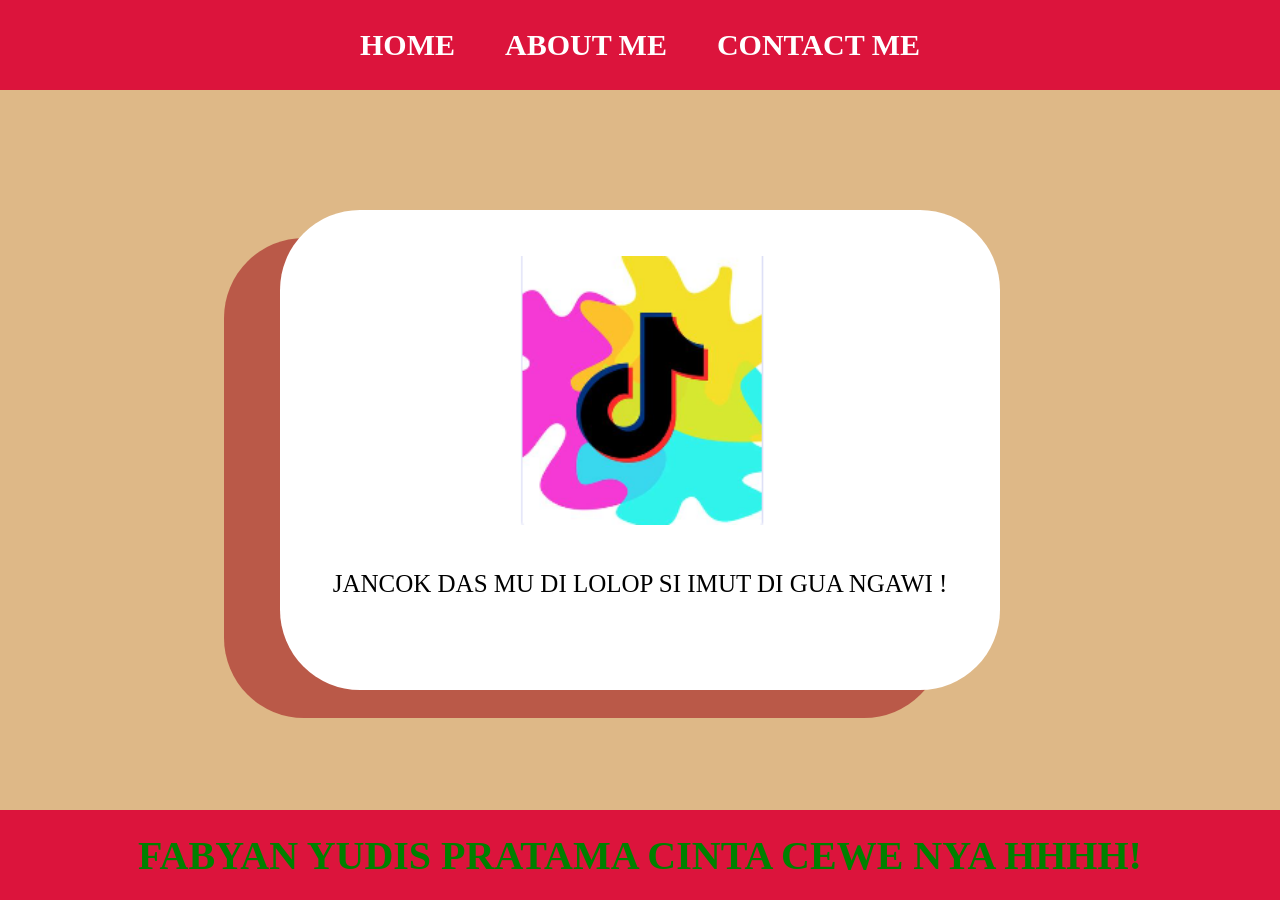
<file: index.html>
<html>

<head>
  <TITLE> HOME</TITLE>
  <link rel="stylesheet" href="style.css" />
</head>

<body>
  <div class="container">
    <!-- NAVI GATION BAR -->
    <DIV class="container-navbar">
      <ul class="ul-navbar">
        <li class="li-navbar">
          <a href="#" class="a-navbar">HOME</a>
        </li>
        <li class="li-navbar">
          <a href="about.html" class="a-navbar">ABOUT ME</a>
        </li>
        <li class="li-navbar">
          <a href="contact.html" class="a-navbar">CONTACT ME</a>
        </li>
      </ul>
    </DIV>
    <!-- NAVIGATION BAR SELESAI -->
    <div>

    </div>
    <!-- CONTENT 1 -->
    <div class="container-content">
      <a href="https://tiktok.com/p.bos72" class="a-content">
        <img src="Screenshot (5).png" class="img-content" />
        <p>JANCOK DAS MU DI LOLOP SI IMUT DI GUA NGAWI !</p>
            <!-- DATA START CI RUSDI -->
        <div id ="biodata"></div>
          <!-- DATA END CI IMUT -->
      </a>

    </div>
    <!-- CONTENT 1 END -->

    <!-- FOOTER -->
    <div class="container-footer">
      <h1 class="h1-footer">FABYAN YUDIS PRATAMA CINTA CEWE NYA HHHH!</h1>
    </div>
    <!-- FOOTER END -->
  </div>
  <script src="data.js" type="text/javascript"/>
</body>

</html>
</file>
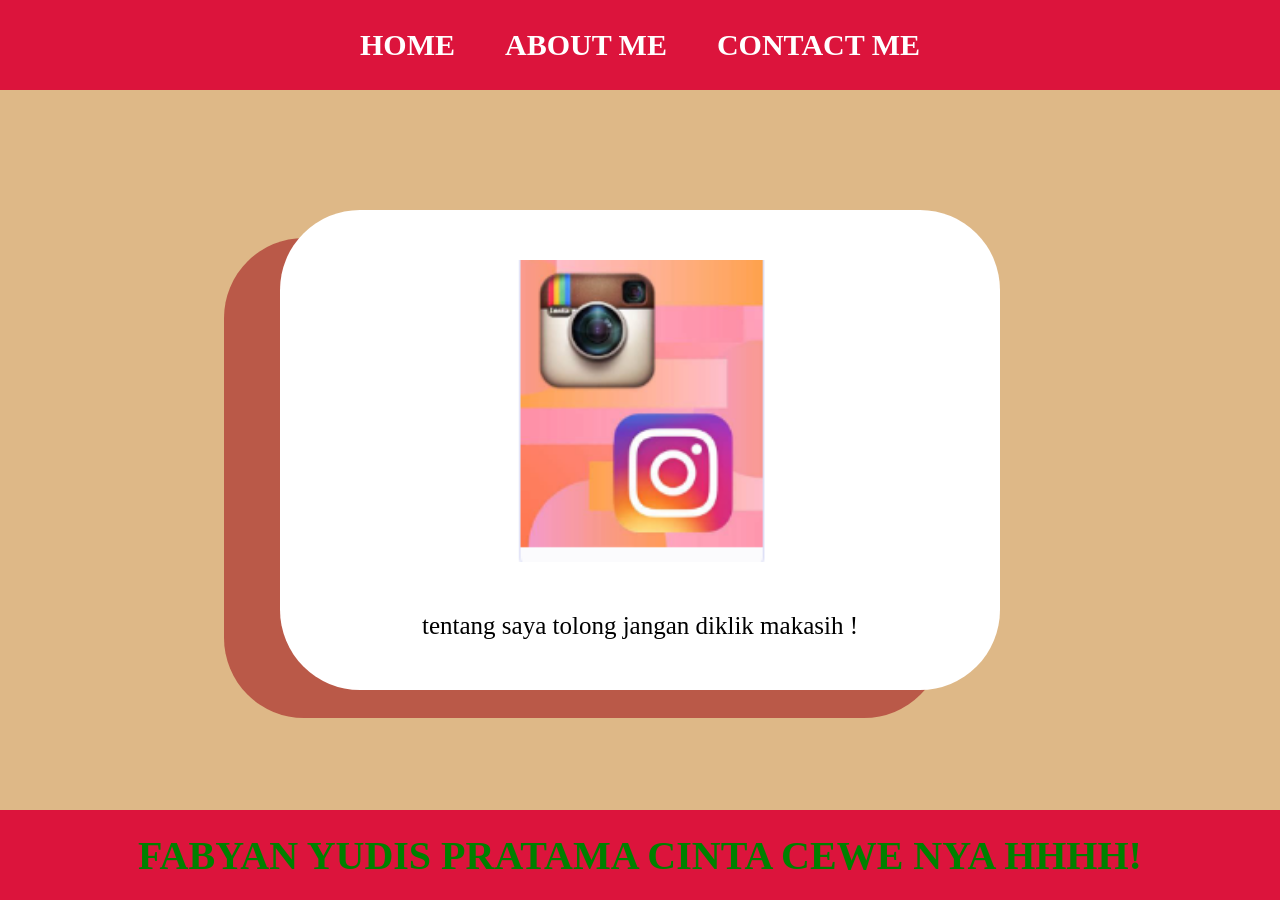
<file: about.html>
<html>
    <head>
        <TITLE> ABOUT ME</TITLE>
        <link rel="stylesheet" href="style.css" />
    </head>
    <body>
      <div class="container">
        <!-- NAVI GATION BAR -->
      <DIV class="container-navbar">
        <ul class="ul-navbar">
        <li class="li-navbar">
         <a href="index.html" class="a-navbar">HOME</a>
        </li>
        <li class="li-navbar">
          <a href="about.html" class="a-navbar">ABOUT ME</a>
        </li>
        <li class="li-navbar">
          <a href="contact.html" class="a-navbar">CONTACT ME</a>
        </li>
        </ul>
      </DIV>
        <!-- NAVIGATION BAR SELESAI -->
        <div>

        </div>
        <!-- CONTENT 1 -->
         <div class="container-content">
          <a href="https://instagram.com/vdyr." 
          class="a-content">
            <img src="Screenshot (7).png" class="img-content" />
            <p>tentang saya tolong jangan diklik makasih !</p>
          </a>

         </div>
        <!-- CONTENT 1 END -->
         <div>
         </div>
        <!-- FOOTER -->
         <div class="container-footer">
         <h1 class="h1-footer">FABYAN YUDIS PRATAMA CINTA CEWE NYA HHHH!</h1>
         </div>
        <!-- FOOTER END --
        </div>  
        </body>
</html>
</file>
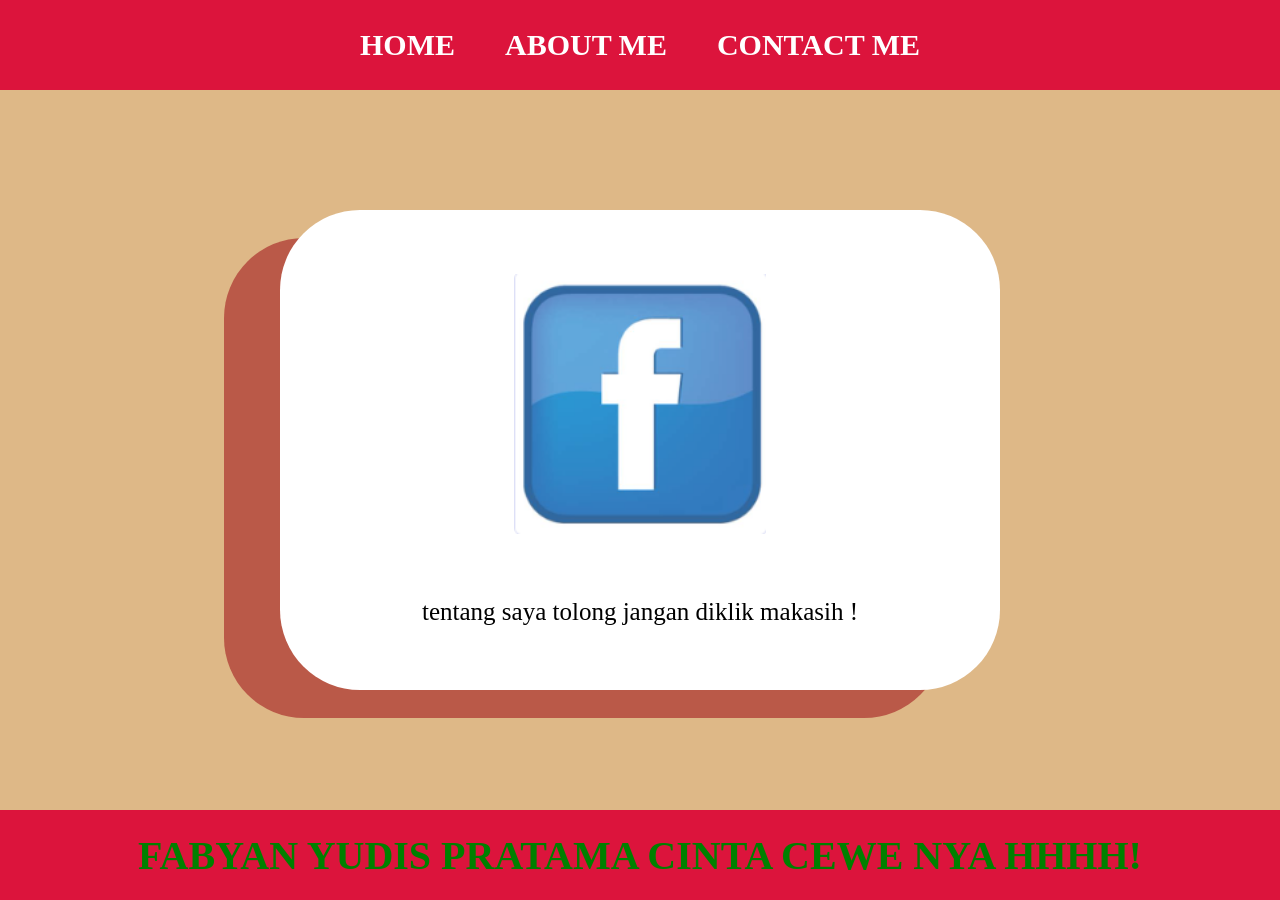
<file: contact.html>
<html>
    <head>
        <TITLE> CONTACT ME</TITLE>
        <link rel="stylesheet" href="style.css" />
    </head>
    <body>
      <div class="container">
        <!-- NAVI GATION BAR -->
      <DIV class="container-navbar">
        <ul class="ul-navbar">
        <li class="li-navbar">
         <a href="index.html" class="a-navbar">HOME</a>
        </li>
        <li class="li-navbar">
          <a href="about.html" class="a-navbar">ABOUT ME</a>
        </li>
        <li class="li-navbar">
          <a href="contact.html" class="a-navbar">CONTACT ME</a>
        </li>
        </ul>
      </DIV>
        <!-- NAVIGATION BAR SELESAI -->
        <div>

        </div>
        <!-- CONTENT 1 -->
         <div class="container-content">
          <a href="https://facebook.com/tolkon.Gmebleh " 
          class="a-content">
            <img src="Screenshot (8).png" class="img-content" />
            <p>tentang saya tolong jangan diklik makasih !</p>
          </a>

         </div>
        <!-- CONTENT 1 END -->
         <div>
         </div>
        <!-- FOOTER -->
         <div class="container-footer">
         <h1 class="h1-footer">FABYAN YUDIS PRATAMA CINTA CEWE NYA HHHH!</h1>
         </div>
        <!-- FOOTER END --
        </div>  
        </body>
</html>
</file>
<file: style.css>
*,
html {
    margin: 0;
    padding: 0;
}

.container {}

.container-navbar {
    background-color: crimson;
    display: flex;
    justify-content: center;
    align-items: center;
    height: 10vh;
}

.ul-navbar {
    display: flex;
    height: 100px;
    justify-content: center;
    align-items: center;
   
}

.li-navbar {
    list-style-type: none;
    padding: 20px;
    margin: 5px;
    color: white;
    font-size: 30px;
}

.li-navbar:hover {
    background-color: black;
    transition: .5s ease-in-out;
    transition-delay: .3s;
    border-radius: 8px;
}

.a-navbar {
    color:white;
    text-decoration: none;
    font-weight: 800;
}

.container-content {
    background-color: burlywood;
    display: flex;
    justify-content: center;
    align-items:center;
    height: 80vh;
}

.a-content {
    background-color: white;
    color: black;
    text-decoration: none;
    font-size: 25px;
    width: 720px;
    height: 480px;
    display: flex;
    flex-direction: column;
    justify-content: space-evenly;
    align-items: center;
    border-radius: 80px;
    box-shadow: -56px 28px 0px 0px rgba(166,37,37,0.64);
-webkit-box-shadow: -56px 28px 0px 0px rgba(166,37,37,0.64);
-moz-box-shadow: -56px 28px 0px 0px rgba(166,37,37,0.64);
}

.img-content {
    width: 35%;
    width: 35%;
}

.container-footer {
    height: 10vh;
    background-color: crimson;
    display: flex;
    justify-content: center;
    align-items: center;
}

.h1-footer {
    font-size: 40px;
    color: green;
}
</file>
